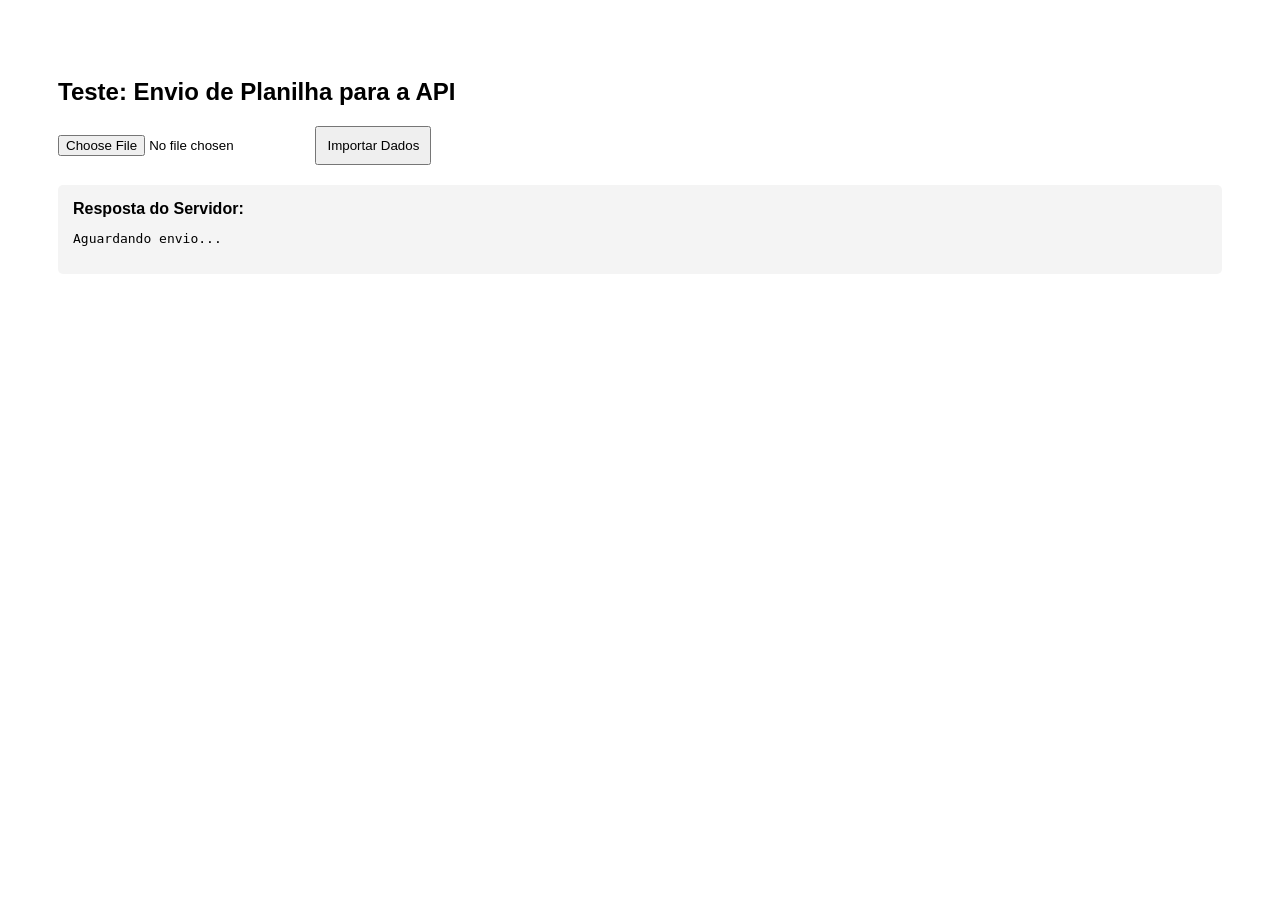
<file: frontend/teste.html>
<!DOCTYPE html>
<html lang="pt-BR">
<head>
    <meta charset="UTF-8">
    <title>Teste de Importação</title>
</head>
<body style="font-family: Arial; padding: 50px;">

    <h2>Teste: Envio de Planilha para a API</h2>
    
    <input type="file" id="arquivoExcel" accept=".xlsx" />
    <button onclick="enviarParaAPI()" style="padding: 10px; cursor: pointer;">Importar Dados</button>
    
    <div style="margin-top: 20px; padding: 15px; background: #f4f4f4; border-radius: 5px;">
        <strong>Resposta do Servidor:</strong>
        <pre id="resultado">Aguardando envio...</pre>
    </div>

    <script>
        async function enviarParaAPI() {
            const input = document.getElementById('arquivoExcel');
            const resultado = document.getElementById('resultado');

            if (input.files.length === 0) {
                alert('Selecione a planilha da AGEVAP primeiro!');
                return;
            }

            // Empacota o arquivo para envio
            const formData = new FormData();
            formData.append('arquivo', input.files[0]);

            resultado.innerText = "Processando... aguarde.";

            try {
                // ATENÇÃO: Confirme se a porta (5000) é a mesma que apareceu no terminal do C#
                const resposta = await fetch('http://localhost:5158/api/importacao/excel', {
                    method: 'POST',
                    body: formData
                });
                
                // Converte a resposta da API para mostrar na tela
                const dados = await resposta.json();
                resultado.innerText = JSON.stringify(dados, null, 2);
                
            } catch (erro) {
                resultado.innerText = "Erro ao conectar com a API: " + erro;
            }
        }
    </script>
</body>
</html>
</file>
